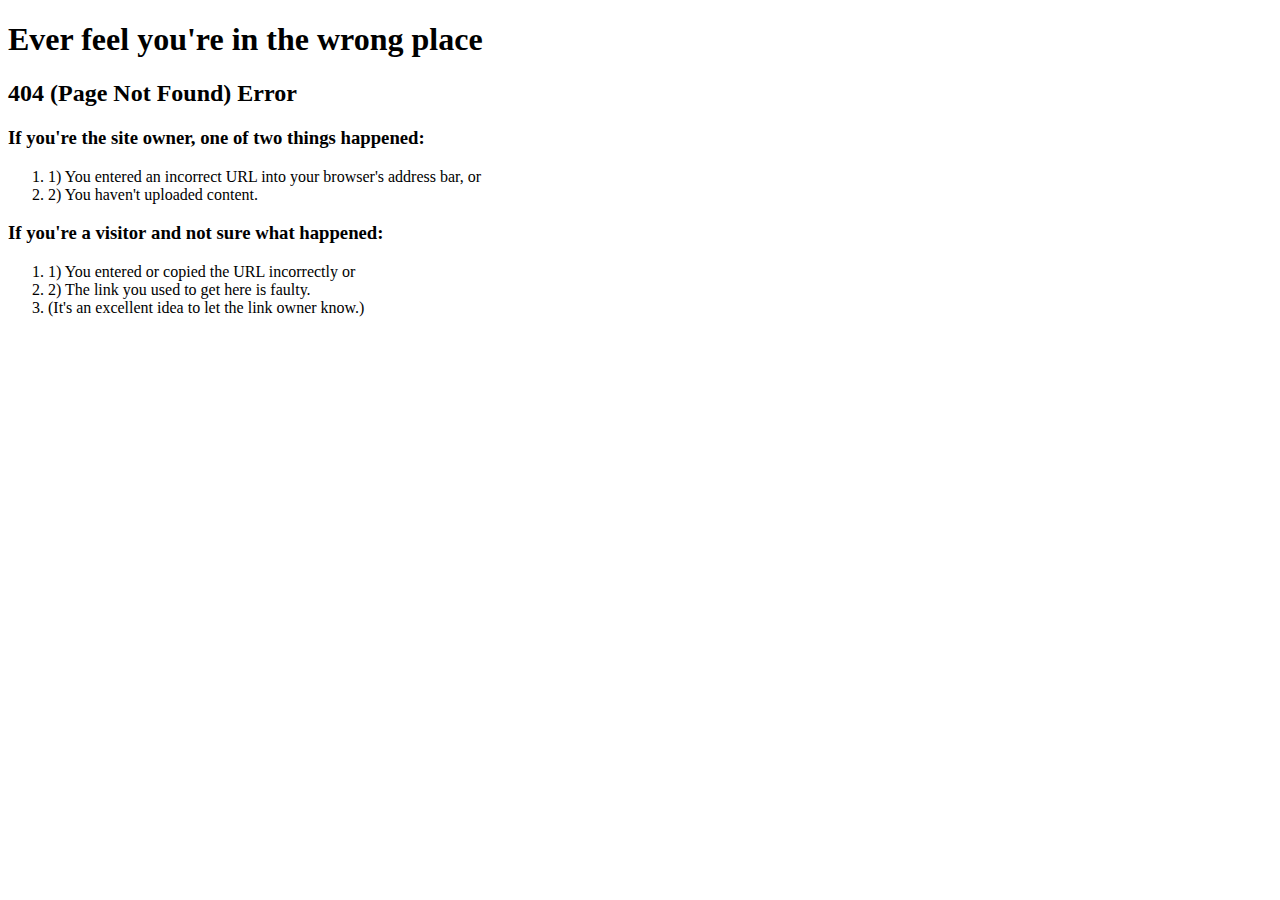
<file: queryLoader.htm>
<!DOCTYPE html PUBLIC "-//W3C//DTD XHTML 1.0 Transitional//EN" "http://www.w3.org/TR/xhtml1/DTD/xhtml1-transitional.dtd">
<html xmlns="http://www.w3.org/1999/xhtml">

<head>
<meta http-equiv="Content-Type" content="text/html; charset=utf-8" />
<title>404 (Page Not Found) Error - Ever feel like you're in the wrong place?</title>

<link href="http://p3nlhclust404.shr.prod.phx3.secureserver.net/SharedContent/404-etc-styles.css" rel="stylesheet" type="text/css" media="screen" />

</head>

<body>

        <div class="body-404">
                <h1>
                        <span>Ever feel you're in the wrong place</span>
                </h1>

                <div class="info-container">
                        <div class="inner-border clear-fix">
                                <h2 class="info-top">
                                        404 (Page Not Found) Error
                                </h2>

                                <div class="site-owner-404">
                                        <h3>If you're the <strong>site owner,</strong> one of two things happened:</h3>
                                        <ol>
                                                <li>
                                                        1) You entered an incorrect URL into your browser's address bar, or
                                                </li>
                                                <li>
                                                        2) You haven't uploaded content.
                                                </li>
                                        </ol>
                                </div>

                                <div class="site-visitor-404">
                                        <h3>If you're a <strong>visitor</strong> and not sure what happened:</h3>
                                        <ol>
                                                <li>
                                                        1) You entered or copied the URL incorrectly or
                                                </li>
                                                <li>
                                                        2) The link you used to get here is faulty.
                                                </li>
                                                <li class="last">
                                                        (It's an excellent idea to let the link owner know.)
                                                </li>
                                        </ol>
                                </div>
                        </div>
                </div>
        </div>

</body>
</html>
</file>
